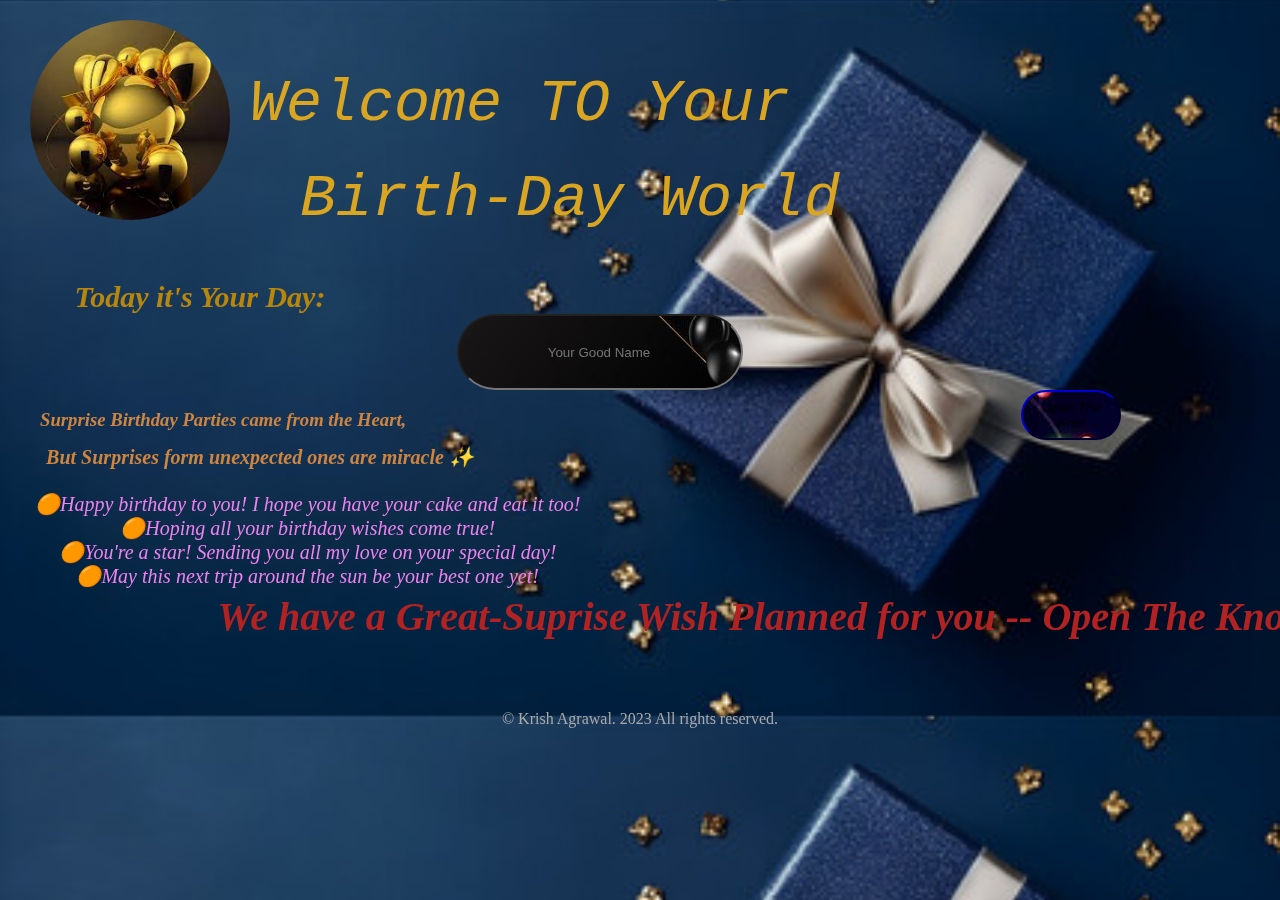
<file: index.html>
<!DOCTYPE html>
<html lang="en">
<head>
    <meta charset="UTF-8">
    <meta name="viewport" content="width=device-width, initial-scale=1.0">
    <title>Document</title>
    <link rel="stylesheet" href="style.css"/>
</head>
<body>
    <img src="./side.jpeg" alt="">
    <h1 id="first"><em>Welcome TO Your</em></h1>
    <h1 id="second"><em>Birth-Day World</em></h1>
    <h3 id="today">Today it's Your Day:</h3>
    <div id="id1">
        <input type="text" placeholder="Your Good Name" id="username">
        <!-- <button onclick="submitForm()">Suprise is Waiting for U</button> -->
    </div>
    <div id="id2">
        <h3 id="suprise">Surprise Birthday Parties came from the Heart,</h3>
        <!-- <input type="text" placeholder="Enter Your Name" id="username"> -->
        <button onclick="submitForm()"><em>Open The Knot</em></button>
    </div>
    <h3 id="but">But Surprises form unexpected ones are miracle ✨</h3>
    <br>
    <div id="fle"><p>🟠Happy birthday to you! I hope you have your cake and eat it too! <br>
🟠Hoping all your birthday wishes come true! <br>
🟠You're a star! Sending you all my love on your special day! <br>
🟠May this next trip around the sun be your best one yet!
</p>
<!-- <img id="arrow" src="./arrow.png" alt=""> -->
</div>
    <h2>We have a Great-Suprise Wish Planned for you -- Open The Knot ::</h2>
    <footer>© Krish Agrawal. 2023 All rights reserved.</footer>
    <script>
        function submitForm() {
            // Get the username from the input field
            const username = document.getElementById('username').value;
           // Redirect to page2.html with the username as a query parameter
            window.location.href = `birth.html?username=${username}`;
        }
    </script>

</body>
</html>

<!-- <script>
  function submitForm() {
    let username = document.getElementById("username").value;
    // console.log(username);

    // Add your logic here to process or validate the input
    // For example, you can send the data to a server using AJAX

    // For demonstration purposes, let's log the values to the console
    // const moduleVariable = "Hello!"
    
  }
</script> -->
</file>
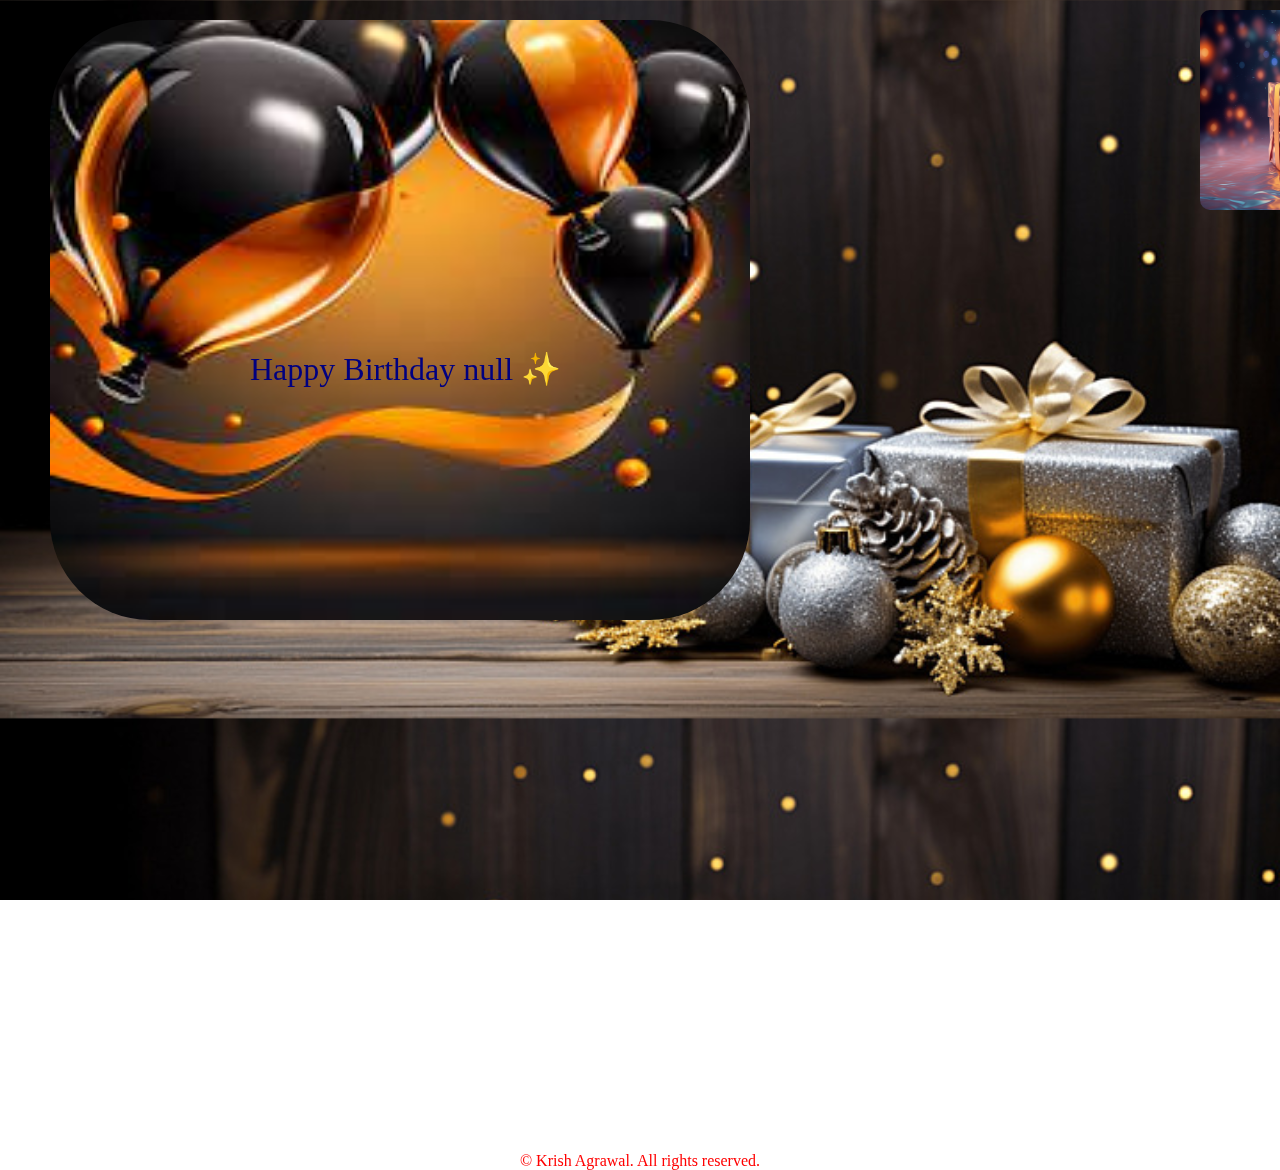
<file: birth.html>
<!DOCTYPE html>
<html lang="en">
<head>
    <meta charset="UTF-8">
    <meta name="viewport" content="width=device-width, initial-scale=1.0">
    <title>birthday</title>
    <link rel="stylesheet" href="styles.css"/>
</head>
<body>
    <!-- <h1>Happy Birthday ✨</h1> -->
    <img src="./happy.jpeg" alt="">
    <img id="hi" src="./gift2.jpeg" alt="">
    <script>
        const urlParams = new URLSearchParams(window.location.search);
        const user = urlParams.get('username');

            // Display the username on the page
        document.write(`<p>Happy Birthday ${user} ✨</p>`);
    </script>
    <footer>© Krish Agrawal. All rights reserved.</footer>
</body>
</html>


<!-- 
        // Get the username from local storage
        // const v = localStorage.getItem('username');
        // const v = user;
        // const urlParams = new URLSearchParams(window.location.search);
        // const username = urlParams.get('username');

        // // Now you can use the 'username' variable as needed
        // // console.log(username);
        // document.write(`<p>Happy Birthday: ${username}</p>`); -->

            <!-- <form name="form1" action="./birth.html" method="get"> -->
<!-- <table>
    <tr>
        <td id="here">test</td>
    </tr>
</table>
</form> -->
    <!-- <script>
  function submitForm() {
    let username = document.getElementById("username").value;
    // console.log(username);

    // Add your logic here to process or validate the input
    // For example, you can send the data to a server using AJAX

    // For demonstration purposes, let's log the values to the console
    // import { moduleVariable } from './file1.js';

// console.log(moduleVariable); 
    // export const moduleVariable = "Hello from File 1!"
  }
</script> -->
</file>
<file: style.css>
body{
    /* images/bg.jpg */
    background: url(./home.jpg);
    /* no-repeat center center fixed  */
    -webkit-background-size: cover;
    -moz-background-size: cover;
    -o-background-size: cover;
    background-size: cover;
    /* background-color: rgb(11, 15, 37); */
    text-align: center;
    height:100%;
    width:100%;
    position: fixed;
    top: 0;
    left: 0;
    margin-top: 0px;
    margin-left: 0px;
}
#id1 {
    /* display:inline-block; */
    /* height: 500px; */
    /* height:50px; */
    width:  500px;
    padding-top: 0px;
    padding-bottom:0px;
    margin-top: 0px;
    margin-left: 350px;
}
#id2 {
    display:flex;
    /* height: 500px; */
    /* height:50px; */
    width:  100%;
    /* padding-top: 10px; */
    padding-left:0px;
    padding-top: 0px;
    padding-bottom: 0px;
    margin-top: 0px;
    margin-left: 40px;
}
#first{
    color: goldenrod;
    /* font-family: system-ui, -apple-system, BlinkMacSystemFont, 'Segoe UI', Roboto, Oxygen, Ubuntu, Cantarell, 'Open Sans', 'Helvetica Neue', sans-serif;
     */
     font-family: 'Courier New', Courier, monospace;
    font-weight: 500;
    font-size: 60px;
    height: 65px;
    width: 700px;
    margin-left: 170px;
    margin-top: 70px;
    margin-bottom: 30px;
    padding: 0px;
}
#second{
   color: goldenrod;
    /* font-family: system-ui, -apple-system, BlinkMacSystemFont, 'Segoe UI', Roboto, Oxygen, Ubuntu, Cantarell, 'Open Sans', 'Helvetica Neue', sans-serif;
     */
     font-family: 'Courier New', Courier, monospace;
    font-weight: 500;
    font-size: 60px;
    height: 70px;
    width: 700px;
    margin-left: 220px;
    margin-top: 0px;
    padding-bottom: 0px;
    padding-bottom: 0px;
}
em{
    margin: 0px;
    padding: 0px;
}
button{
    /* display: inline-flex; */
    background: url(./birthback.jpeg);
    /* padding-left: 10px; */
  background-color: lightblue;
  /* border-radius: 10px; */
  text-align: center;
    display:inline-block;
    width: 100px;
    height:50px;
    border-radius:100px;
    /* rotate: 54px; */
    margin-left: 615px;
    margin-bottom: 0px; 
    border-color: navy;
    /* padding-top: 0px; */
    /* padding: 0px; */
}
input{
    background: url(./name.jpg);
    text-align: center;
    display:inline-block;
    /* display: flex; */
    width: 280px;
    height:70px;
    border-radius:90px;
    margin-top: 0px;
    margin-left: 0px;
    top: 0;
    left: 0;
    padding-left: 0px;
}
img{
    position: absolute;
    width: 200px;
    z-index: 0;
    height:200px;
    border-radius:100px;
    padding: 0px;
    /* rotate: 54px; */
    margin-left: 30px;
    margin-top: 20px; 
    border-color: transparent;
    top: 0;
    left: 0;    
    display: flex;
}
#today{
    /* display: inline-block; */
    color: darkgoldenrod;
    font-style: oblique;
    font-size: 30px;
    width:  400px;
    padding-top: 10px;
    padding-left:0px;
    padding-top: 5px;
    margin-top: 0px;
    margin-bottom: 0px;
    margin-left: 0px;
}
#suprise{
    /* display: inline-block; */
    color: peru;
    font-style: oblique;
    /* font-size: 30px;
    width:  400px;
    padding-top: 10px;
    padding-left:0px;
    padding-top: 5px;
    margin-top: 0px;*/
    margin-bottom: 0px;
    /* margin-left: 0px;  */
}
#but{
    /* display: inline-block; */
    color: peru;
    font-style: oblique;
    font-size: 20px;
    width:  450px;
    padding-top: 10px;
    padding-left:0px;
    padding-top: 5px;
    margin-top: 0px;
    margin-bottom: 0px;
    margin-left: 35px;
}
p{
   color: violet;
   display: flex;
   align-items: start;
   align-content: start;
   justify-content: start;
    font-style: oblique;
    font-size: 20px;
    width:  550px;
    padding-top: 10px;
    padding-left:0px;
    padding-top: 5px;
    margin-top: 0px;
    margin-bottom: 0px;
    margin-left: 35px; 
}
h2{
    color: firebrick;
   /* display: flex;
   align-items: start;
   align-content: start;
   justify-content: start; */
    font-style: oblique;
    font-size: 40px;
    width:  1250px;
    padding-top: 10px;
    padding-left:0px;
    padding-top: 5px;
    margin-top: 0px;
    margin-bottom: 0px;
    margin-left: 150px; 
}
#fle{
    display: flex;
}
#arrow{
    margin-top: 450px;
    width: 200px;
    margin-left: 1050px;
    z-index: 0;
    height:150px;
    border-radius:50px;
    padding: 0px;
}
footer{
    margin-top: 70px;
    color: darkgray;
}
</file>
<file: styles.css>
body{
    /* images/bg.jpg */
    background: url(./birth.jpg);
    /* no-repeat center center fixed  */
    -webkit-background-size: cover;
    -moz-background-size: cover;
    -o-background-size: cover;
    background-size: cover;
    /* background-color: rgb(11, 15, 37); */
    text-align: center;
    height:100%;
    width:100%;
    position: fixed;
    top: 0;
    left: 0;
    margin-top: 0px;
    margin-left: 0px;
}
img{
    position: absolute;
    width: 700px;
    z-index: 0;
    height:600px;
    border-radius:100px;
    padding: 0px;
    /* rotate: 54px; */
    margin-left: 50px;
    margin-top: 20px; 
    border-color: transparent;
    top: 0;
    left: 0;    
    display: flex;
}
#hi{
    display: flex;
    flex-wrap: wrap;
    width: 250px;
    height:200px;
    border-radius:10px;
    padding: 0px;
    /* rotate: 54px; */
    margin-left: 1200px;
    margin-top: 10px; 
    border-color: transparent;
    /* top: 0;
    left: 0;     */
    /* display: flex; */
}
p{
    /* background: url(./gift.jpeg);
    background-size: cover; */
    /* width: 1px;
    height:10px; */
    font-size: xx-large;
    position: absolute;
    color: navy;
    /* display:flex; */
    /* justify-content: center;
    align-items: center; */
    margin-left: 50px;
    margin-top: 150px;
    z-index: 1;
    padding: 200px;
}
footer{
    margin-top: 90%;
    margin-left: 0px;
    z-index: 2;
    color: red;
}
</file>
